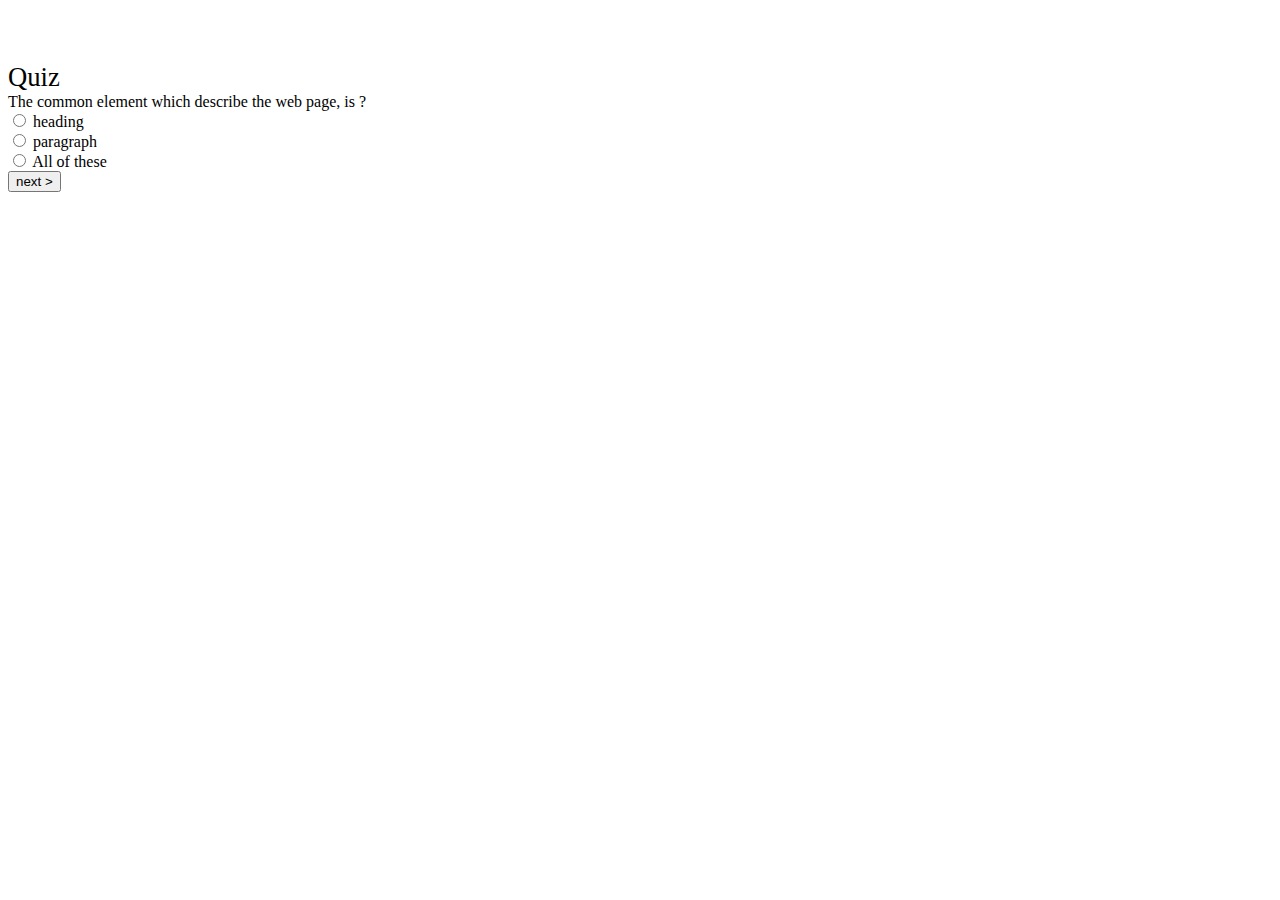
<file: survey/index.html>
<html>
    <head>
        <title>quiz</title>
        
    </head>
    <meta charset="utf-8">
    <meta name="viewport" content="width=device-width, initial-scale=1">
    <body>
        <br/><br/><br/>
        <div class="qPanel">
            <div style="font-size:20pt;">Quiz</div>
             <div class="ques" id="question"> 
             </div>
             <div><input type="radio" id="opt1" name="options">
                <span id="optt1"></span>
            </div>
            <div><input type="radio" id="opt2" name="options">
                <span id="optt2"></span>
            </div>
            <div><input type="radio" id="opt3" name="options">
                <span id="optt3"></span>
            </div>
            <div class="lftCss">
            <button class="nxtBtn" onclick="checkAnswer()">next ></button>
            </div>
        </div>
        <script src="data.js"></script>
        <script src="index.js"></script>
    </body>
    </html>
</file>
